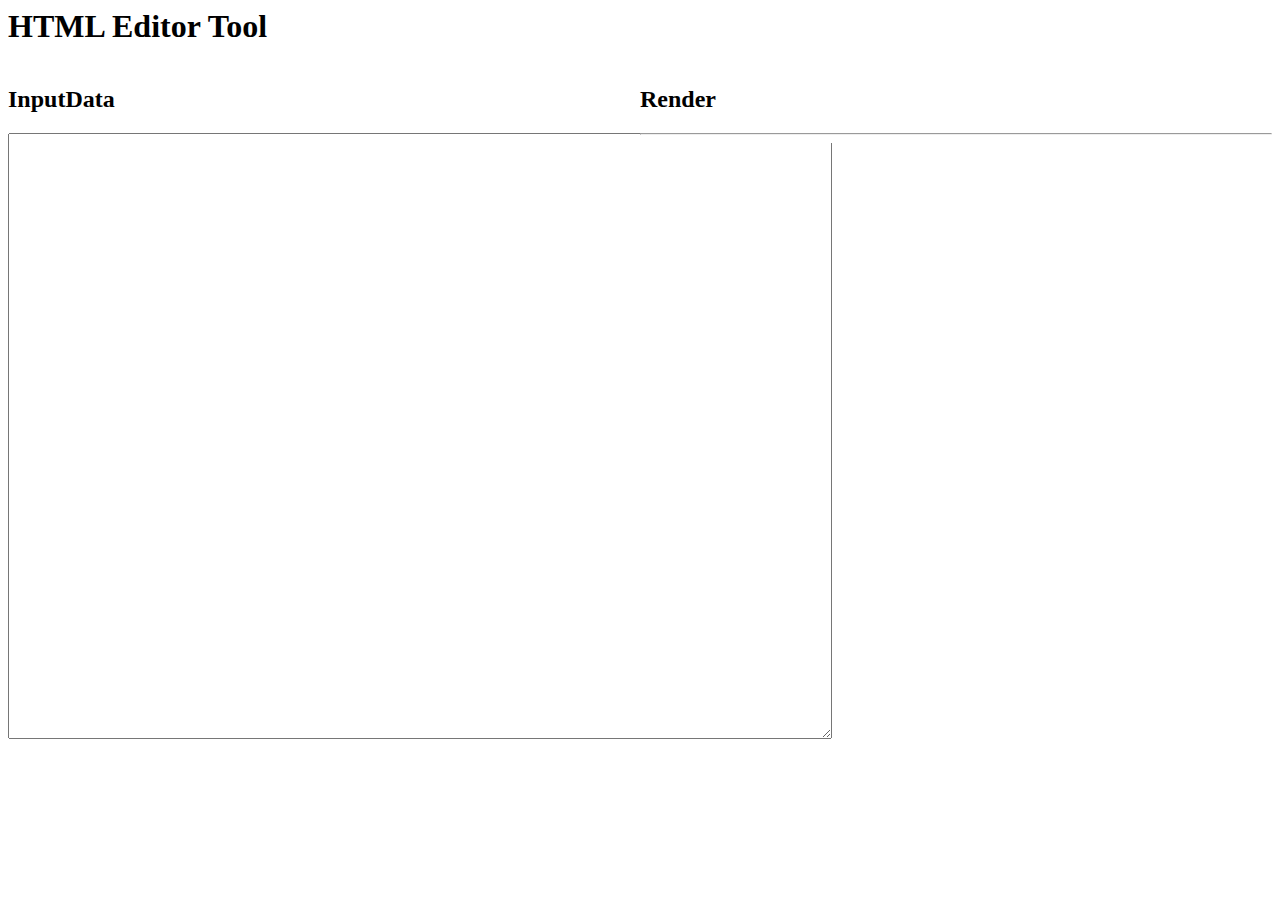
<file: index.html>
<html>

<head>
    <link href="index_css.css" rel="stylesheet">
</head>

<body>
    <h1>HTML Editor Tool</h1>
    <div class="row">
        <div class="column" style="background-color:#FFFFFF;">
            <h2>InputData</h2>
            <textarea id="inputdata" rows="40" cols="100"></textarea>
            <p id="autogenerate"></p>
        </div>
        <div class="column" style="background-color:#FFFFFF;">
            <h2>Render</h2>
            <hr />
            <div id="render"></div>
        </div>
    </div>
    <script src="index_js.js"></script>

</body>

</html>
</file>
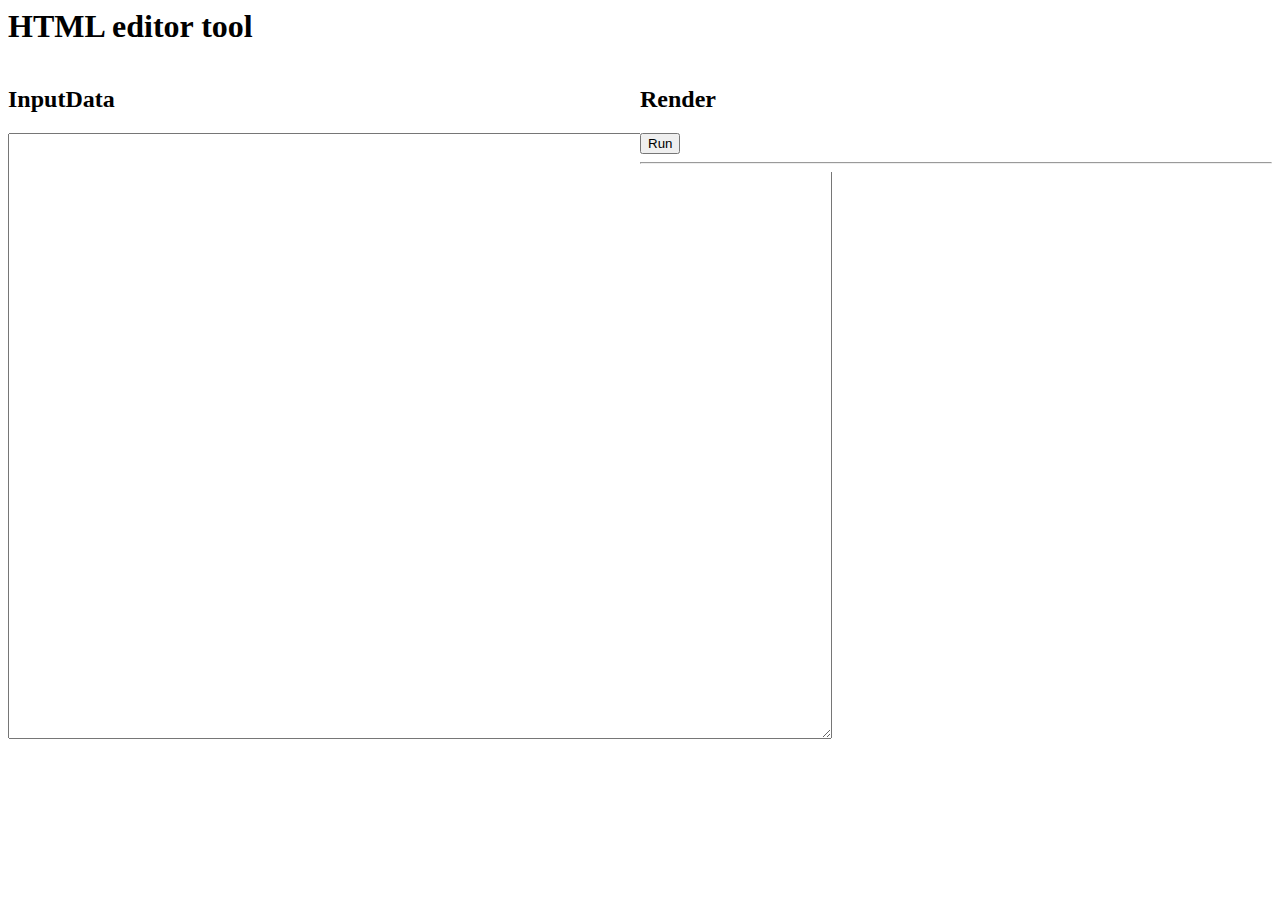
<file: Index.html>
<html>

<head>
  <style>
    {
      box-sizing: border-box;
    }

    /* Set additional styling options for the columns*/
    .column {
      float: left;
      width: 50%;
    }

    .row:after {
      content: "";
      display: table;
      clear: both;
    }
  </style>
</head>

<body>
  <h1>HTML editor tool</h1>
  <div class="row">
    <div class="column" style="background-color:#FFFFFF;">
      <h2>InputData</h2>
      <textarea id="inputdata" rows="40" cols="100"></textarea>
    </div>
    <div class="column" style="background-color:#FFFFFF;">
      <h2>Render</h2>
      <input type="submit" value="Run" onclick="run()"></input>
      <hr />
      <div id="render" />
    </div>
  </div>
  <script>
		var inputdata = document.getElementById("inputdata");
		var render = document.getElementById("render");
		function run() {
			console.log("text: ", inputdata.value);
			render.innerHTML = inputdata.value;
		}
	</script>
</body>

</html>
</file>
<file: index_css.css>
{
            box-sizing: border-box;
        }
        /* Set additional styling options for the columns*/
        
        .column {
            float: left;
            width: 50%;
        }
        
        .row:after {
            content: "";
            display: table;
            clear: both;
        }
        
        .row {}
</file>
